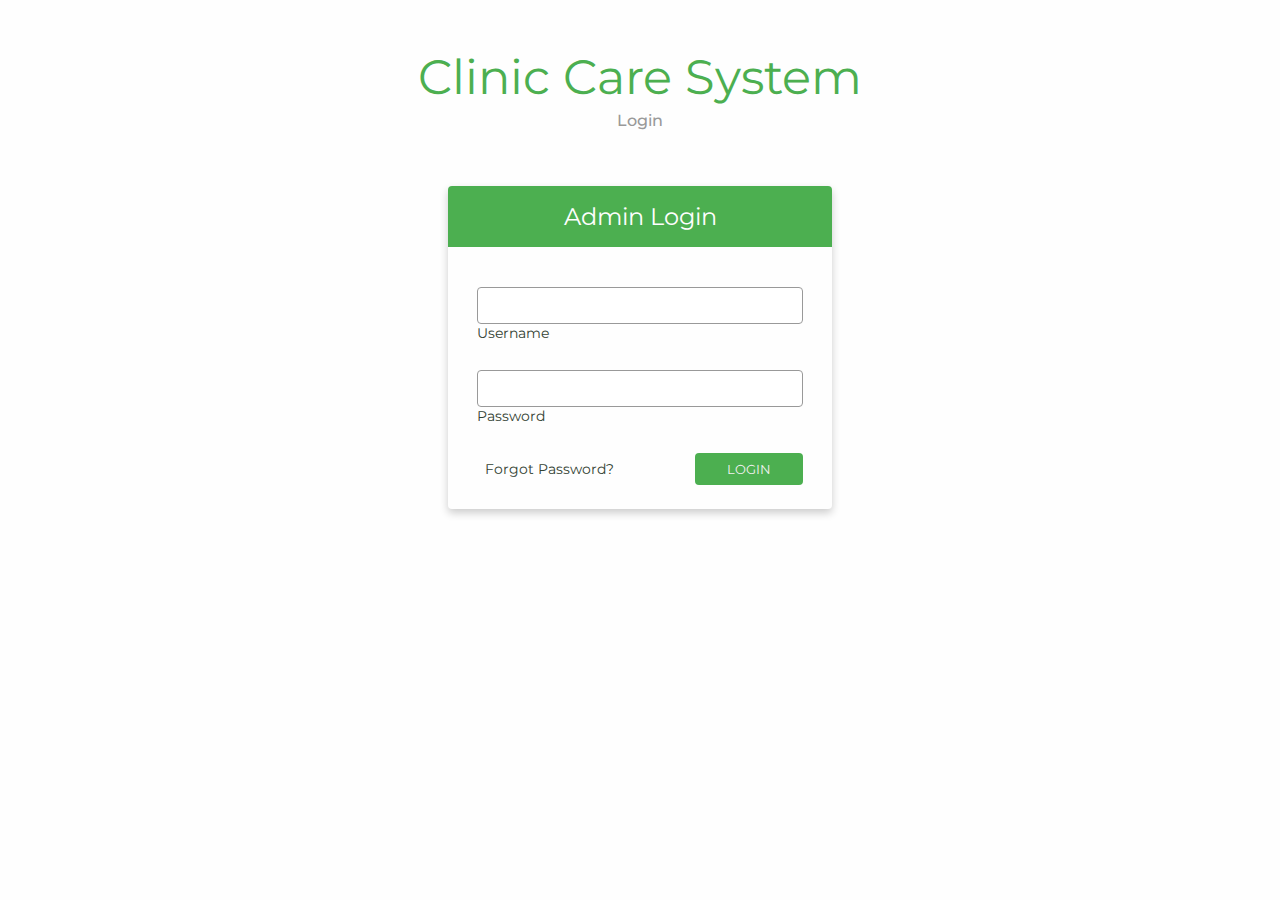
<file: index.html>
<!DOCTYPE html>
<html lang="en">
<head>
    <title>Clinical Care - Login</title>
    <meta charset="UTF-8">
    <meta http-equiv="X-UA-Compatible" content="IE=edge">
    <meta name="viewport" content="width=device-width, initial-scale=1.0">
    <script defer src="./scripts/functions.js"></script>
    <link rel="stylesheet" href="./css/styles.css">
</head>
<body>
    <h1 title="Login">Clinic Care System</h1>
    <form
            name="login-form"
            method="get"
            action="registration-form.html"
            onsubmit="return validateForm()"
            class="login"
        >
            <h2>Admin Login</h2>
            <div class="input">
                <input type="text" name="username" id="username" autocomplete="off"required/>
                <label for="username">Username</label>
            </div>
            <div class="input">
                <input type="password" name="password" id="password" required/>
                <label for="password">Password</label>
            </div>
            <div class="login-btn">
                <a href="#" onclick="alert('Contact Admin Support. Dial *4337')">Forgot Password?</a>
                <input type="submit" value="Login" />
            </div>
        </form>
</body>
</html>
</file>
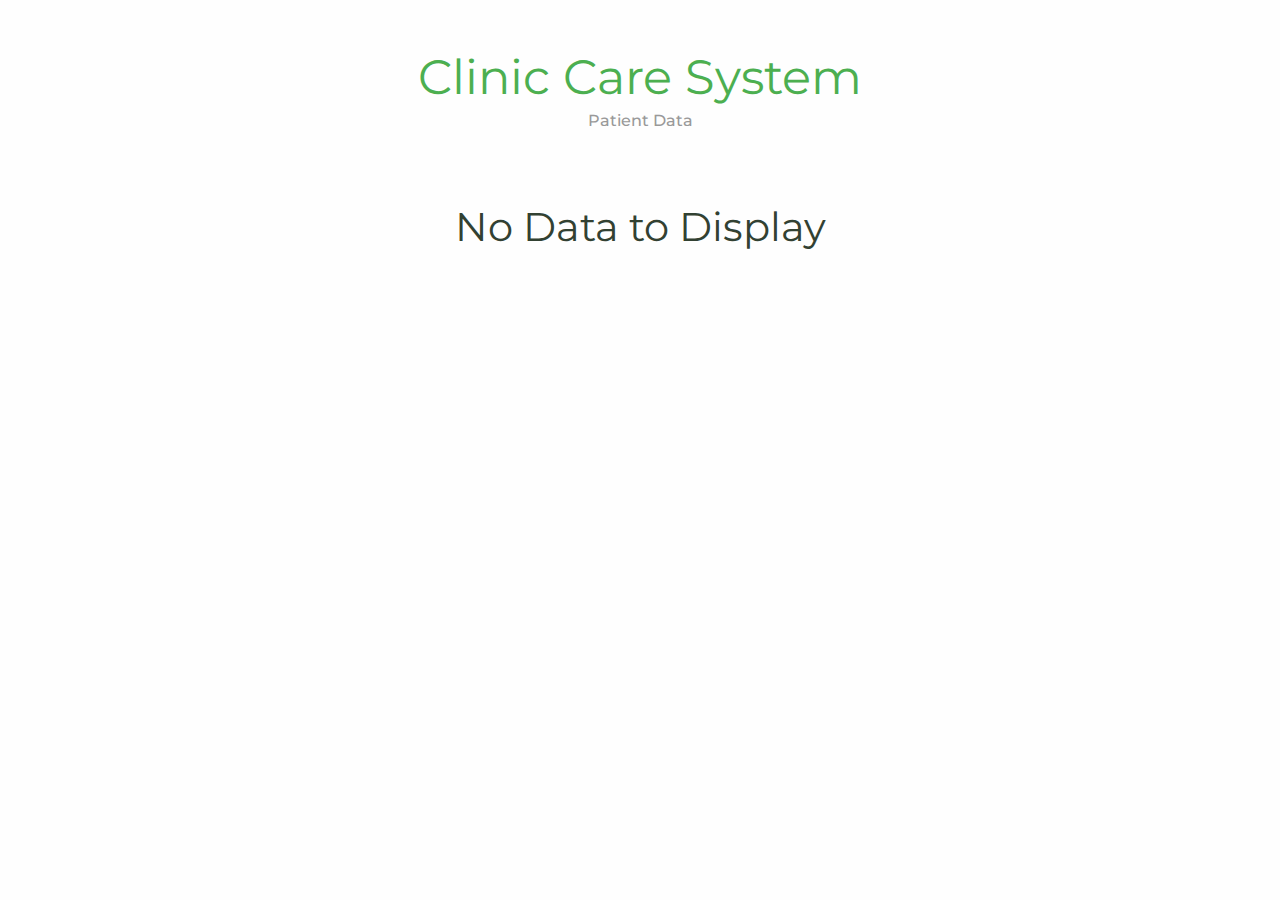
<file: patient-data.html>
<!DOCTYPE html>
<html lang="en">
<head>
    <title>Clinical Care - Patient Data</title>
    <meta charset="UTF-8" />
    <meta http-equiv="X-UA-Compatible" content="IE=edge" />
    <meta name="viewport" content="width=device-width, initial-scale=1.0" />
    <script defer src="./scripts/patient-data.js"></script>
    <link rel="stylesheet" href="./css/styles.css" />
    <link rel="stylesheet" href="./css/patient-data.css" />
</head>
<body>
    <h1 title="Patient Data">Clinic Care System</h1>
    <div id="data-container">
        <!--  -->
    </div>
</body>
</html>
</file>
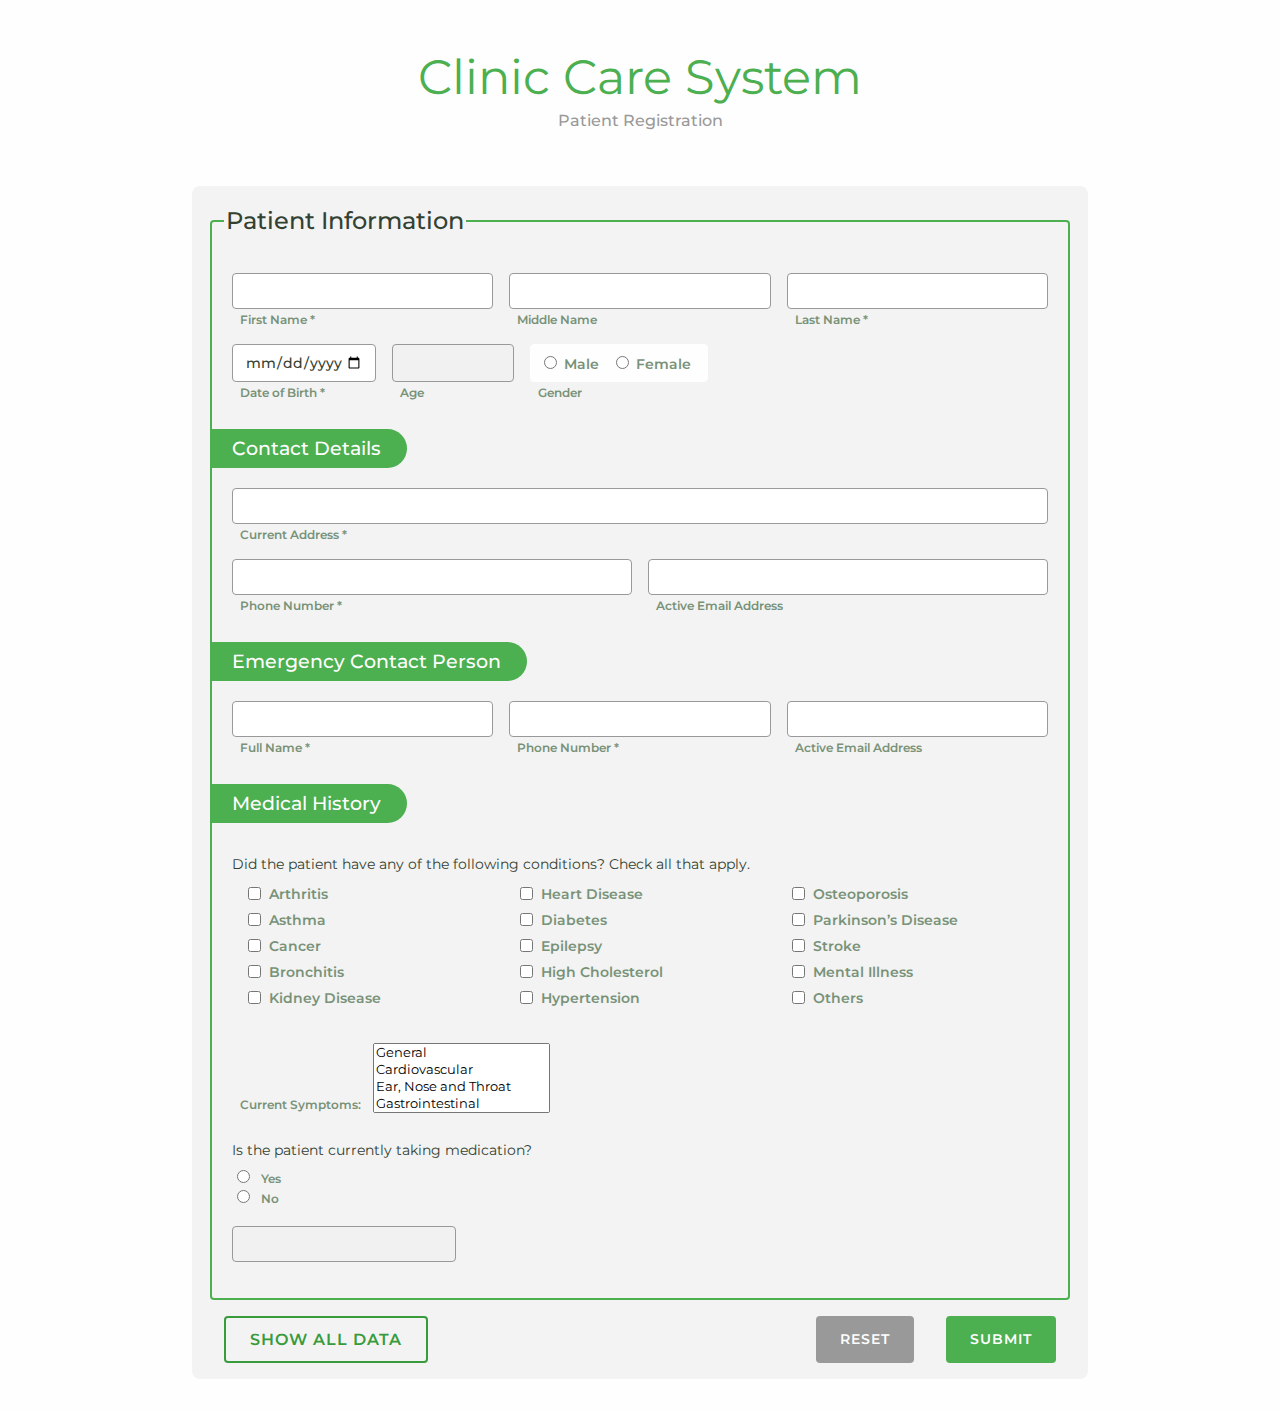
<file: registration-form.html>
<!DOCTYPE html>
<html lang="en">
    <head>
        <title>Clinical Care - Registration</title>
        <meta charset="UTF-8" />
        <meta http-equiv="X-UA-Compatible" content="IE=edge" />
        <meta name="viewport" content="width=device-width, initial-scale=1.0" />
        <script defer src="./scripts/functions.js"></script>
        <link rel="stylesheet" href="./css/styles.css" />
    </head>
    <body>
        <div id="form">
            <h1 title="Patient Registration">Clinic Care System</h1>
            <form class="registration" onsubmit="return false" name="registration">
                <fieldset>
                    <legend><h2>Patient Information</h2></legend>
                    <!-- <h4>Full Name</h4> -->

                    <div class="name">
                        <div class="input">
                            <input
                                type="text"
                                name="fname"
                                autocomplete="off"
                                required
                            />
                            <label for="fname">First Name *</label>
                        </div>
                        <div class="divider"></div>
                        <div class="input">
                            <input
                                type="text"
                                name="mname"
                                autocomplete="off"
                            />
                            <label for="mname">Middle Name</label>
                        </div>
                        <div class="divider"></div>
                        <div class="input">
                            <input
                                type="text"
                                name="lname"
                                autocomplete="off"
                                required
                            />
                            <label for="lname">Last Name *</label>
                        </div>
                    </div>
                    <div>
                        <div class="input" style="width: 25%">
                            <input
                                type="date"
                                name="dob"
                                id="dob"
                                required
                                onchange="calcAge()"
                            />
                            <label for="dob">Date of Birth *</label>
                        </div>
                        <div class="divider"></div>
                        <div class="input" style="width: 15%">
                            <input
                                type="number"
                                name="age"
                                id="age"
                                disabled
                                style="height: 67%"
                            />
                            <label for="age">Age</label>
                        </div>
                        <div class="divider"></div>
                        <div class="input" >
                            <div style="
                                padding:.5rem; 
                                background-color: #fefefe;
                                border: 1px solid #fefefe; 
                                width:max-content;
                                border-radius: .25rem;
                                "
                            >
                                <input
                                    type="radio"
                                    name="sex"
                                    id="male"
                                    value="Male"
                                    style="min-width: max-content"
                                />
                                <label
                                    for="male"
                                    style="margin-left: 0; font-size: 0.875rem"
                                    >Male</label
                                >
                                <input
                                    type="radio"
                                    name="sex"
                                    id="female"
                                    value="Female"
                                    style="min-width: max-content"
                                />
                                <label
                                    for="female"
                                    style="margin-left: 0; font-size: 0.875rem"
                                    >Female</label
                                >
                            </div>
                            <label for="sex">Gender</label>
                        </div>
                    </div>

                    <h3>Contact Details</h3>
                    <div class="address">
                        <div class="input">
                            <input type="text" name="address" required />
                            <label for="address">Current Address *</label>
                        </div>
                    </div>
                    <div class="contact">
                        <div class="input">
                            <input
                                type="tel"
                                name="phone"
                                pattern="[0-9]{10,13}"
                                maxlength="13"
                                required
                            />
                            <label for="phone">Phone Number *</label>
                        </div>
                        <div class="divider"></div>
                        <div class="input">
                            <input type="email" name="email" />
                            <label for="email">Active Email Address</label>
                        </div>
                    </div>
                    <h3>Emergency Contact Person</h3>
                    <div class="e-contact">
                        <div class="input">
                            <input type="text" name="e-name" required />
                            <label for="e-name">Full Name *</label>
                        </div>
                        <div class="divider"></div>
                        <div class="input">
                            <input
                                type="tel"
                                name="e-phone"
                                pattern="[0-9]{10,13}"
                                maxlength="13"
                                required
                            />
                            <label for="e-phone">Phone Number *</label>
                        </div>
                        <div class="divider"></div>
                        <div class="input">
                            <input type="email" name="e-email" />
                            <label for="e-email">Active Email Address</label>
                        </div>
                    </div>
                    <h3>Medical History</h3>
                    <div
                        class="history"
                        style="display: flex; flex-direction: column"
                    >
                        <p>
                            Did the patient have any of the following
                            conditions? Check all that apply.
                        </p>
                        <div class="options">
                            <div>
                                <div class="opt">
                                    <input type="checkbox" name="option-box" id="o1" />
                                    <label for="o1">Arthritis</label>
                                </div>
                                <div class="opt">
                                    <input type="checkbox" name="option-box" id="o2" />
                                    <label for="o2">Asthma</label>
                                </div>
                                <div class="opt">
                                    <input type="checkbox" name="option-box" id="o3" />
                                    <label for="o3">Cancer</label>
                                </div>
                                <div class="opt">
                                    <input type="checkbox" name="option-box" id="o4" />
                                    <label for="o4">Bronchitis</label>
                                </div>
                                <div class="opt">
                                    <input type="checkbox" name="option-box" id="o5" />
                                    <label for="o5">Kidney&nbsp;Disease</label>
                                </div>
                            </div>
                            <div>
                                <div class="opt">
                                    <input
                                        type="checkbox"
                                        name="option-box"
                                        id="o11"
                                    />
                                    <label for="o11">Heart&nbsp;Disease</label>
                                </div>
                                <div class="opt">
                                    <input
                                        type="checkbox"
                                        name="option-box"
                                        id="o12"
                                    />
                                    <label for="o12">Diabetes</label>
                                </div>
                                <div class="opt">
                                    <input
                                        type="checkbox"
                                        name="option-box"
                                        id="o13"
                                    />
                                    <label for="o13">Epilepsy</label>
                                </div>
                                <div class="opt">
                                    <input
                                        type="checkbox"
                                        name="option-box"
                                        id="o14"
                                    />
                                    <label for="o14">High Cholesterol</label>
                                </div>
                                <div class="opt">
                                    <input
                                        type="checkbox"
                                        name="option-box"
                                        id="o15"
                                    />
                                    <label for="o15">Hypertension</label>
                                </div>
                            </div>
                            <div>
                                <div class="opt">
                                    <input type="checkbox" name="option-box" id="o6" />
                                    <label for="o6">Osteoporosis</label>
                                </div>
                                <div class="opt">
                                    <input type="checkbox" name="option-box" id="o7" />
                                    <label for="o7">Parkinson’s Disease</label>
                                </div>
                                <div class="opt">
                                    <input type="checkbox" name="option-box" id="o8"/>
                                    <label for="o8">Stroke</label>
                                </div>
                                <div class="opt">
                                    <input type="checkbox" name="option-box" id="o9"/>
                                    <label for="o9">Mental Illness</label>
                                </div>
                                <div class="opt">
                                    <input
                                        type="checkbox"
                                        name="option-box"
                                        id="o10"
                                    />
                                    <label for="o10">Others</label>
                                </div>
                            </div>
                        </div>
                        <div class="divider"></div>
                        <div class="divider"></div>
                        <div class="symptoms">
                            <label for="symptoms">Current Symptoms:</label>
                            <select name="symptoms" id="symptoms" multiple>
                                <option value="General">General</option>
                                <option value="Cardiovascular">Cardiovascular</option>
                                <option value="Ear, Nose and Throat">Ear, Nose and Throat</option>
                                <option value="Gastrointestinal">Gastrointestinal</option>
                                <option value="Integumentary">Integumentary</option>
                                <option value="Neurological">Neurological</option>
                                <option value="Obstetric / Gynaecological">Obstetric / Gynaecological</option>
                                <option value="Ocular">Ocular</option>
                                <option value="Psychiatric">Psychiatric</option>
                                <option value="Pulmonary">Pulmonary</option>
                                <option value="Rheumatologic">Rheumatologic</option>
                                <option value="Urologic">Urologic</option>
                            </select>
                        </div>
                        <div class="divider"></div>
                        <div class="radio">
                            <p>Is the patient currently taking medication?</p>
                            <input
                                type="radio"
                                name="question"
                                id="yes"
                                onclick="toggleDisabled()"
                            /><label for="yes">Yes</label>
                            <br />
                            <input
                                type="radio"
                                name="question"
                                id="no"
                                onclick="toggleDisabled()"
                            /><label for="no">No</label> <br /><br />
                            <input
                                type="text"
                                name="med"
                                id="med"
                                placeholder=""
                                disabled
                            />
                        </div>
                    </div>
                </fieldset>
                <div class="buttons">
                    <a 
                        href="./patient-data.html"
                        target="_blank"
                        style="
                            color: #389b3c;
                            border: 2px solid #389b3c;
                            padding: 0.75rem 1.5rem;
                            text-transform: uppercase;
                            font-weight: 600;
                            border-radius: 0.25rem;
                            letter-spacing: 0.0625rem;
                            margin: 1rem;
                            margin-right: auto; 
                            cursor: pointer;
                            text-decoration: none;
                        "
                        id="show-data"
                    >
                        Show All Data
                    </a>
                    <input type="reset" value="Reset" />
                    <input type="submit" value="Submit" />
                </div>
            </form>
        </div>

        <script>
            document.getElementById("dob").max = new Date().toLocaleDateString(
                "en-ca"
            );
        </script>
    </body>
</html>
</file>
<file: css/styles.css>
@import url("https://fonts.googleapis.com/css2?family=Montserrat:ital,wght@0,100;0,200;0,300;0,400;0,500;0,600;0,700;0,800;1,100;1,200;1,300;1,400;1,500;1,600;1,700;1,800&display=swap");
* {
  -webkit-box-sizing: border-box;
          box-sizing: border-box;
  font-family: "Montserrat", sans-serif;
}

html {
  scroll-behavior: smooth;
  background-color: #fefefe;
}

body {
  margin: 0 auto;
  max-width: -webkit-max-content;
  max-width: -moz-max-content;
  max-width: max-content;
}

body h1 {
  padding: 1rem 0 3rem 0;
  text-align: center;
  font-weight: 400;
  font-size: 3rem;
  color: #4caf50;
  position: relative;
}

body h1::after {
  position: absolute;
  bottom: 1.5rem;
  left: 50%;
  -webkit-transform: translateX(-50%);
          transform: translateX(-50%);
  content: attr(title);
  font-size: 1rem;
  font-weight: 500;
  color: #999;
}

form.login {
  width: 24rem;
  -webkit-box-shadow: 0 4px 8px 0 rgba(0, 0, 0, 0.2);
          box-shadow: 0 4px 8px 0 rgba(0, 0, 0, 0.2);
  display: -webkit-box;
  display: -ms-flexbox;
  display: flex;
  -webkit-box-orient: vertical;
  -webkit-box-direction: normal;
      -ms-flex-direction: column;
          flex-direction: column;
  -webkit-box-align: center;
      -ms-flex-align: center;
          align-items: center;
  border-radius: 0.25rem;
  overflow: hidden;
  margin: 2rem auto;
}

form.login h2 {
  font-weight: 500;
  background-color: #4caf50;
  color: #fefefe;
  margin: 0;
  text-align: center;
  padding: 1rem;
  margin-bottom: 2.5rem;
  width: 100%;
  font-weight: 400;
}

form.login div.input {
  display: -webkit-box;
  display: -ms-flexbox;
  display: flex;
  -webkit-box-pack: center;
      -ms-flex-pack: center;
          justify-content: center;
  -webkit-box-orient: vertical;
  -webkit-box-direction: normal;
      -ms-flex-direction: column;
          flex-direction: column;
  margin-bottom: 1.75rem;
  -webkit-box-align: start;
      -ms-flex-align: start;
          align-items: flex-start;
  width: 85%;
}

form.login div.input label {
  font-size: 0.875rem;
  color: #324132;
}

form.login div.input input {
  font-size: 1rem;
  padding: 0.5rem;
  -ms-flex-item-align: stretch;
      -ms-grid-row-align: stretch;
      align-self: stretch;
  color: #333;
  border: 1px solid #999;
  border-radius: .25rem;
  /* width: 100%; */
}

form.login div.login-btn {
  display: -webkit-box;
  display: -ms-flexbox;
  display: flex;
  -webkit-box-pack: justify;
      -ms-flex-pack: justify;
          justify-content: space-between;
  -webkit-box-align: center;
      -ms-flex-align: center;
          align-items: center;
  width: 85%;
  margin-bottom: 1.5rem;
}

form.login div.login-btn input[type="submit"] {
  background-color: #4caf50;
  color: #f1f1f1;
  border: 0;
  outline: 0;
  padding: 0.5rem 2rem;
  width: -webkit-max-content;
  width: -moz-max-content;
  width: max-content;
  text-transform: uppercase;
  cursor: pointer;
  -webkit-transition: .15s;
  transition: .15s;
  border-radius: .25rem;
}

form.login div.login-btn input[type="submit"]:hover {
  background-color: #389b3c;
}

form.login div.login-btn a {
  border: 0;
  background-color: #fefefe;
  color: #324132;
  padding: 0 .5rem;
  cursor: pointer;
  text-decoration: none;
  font-size: .875rem;
}

form.login div.login-btn a:hover {
  color: #1e90ff;
}

#form {
  max-width: 56rem;
}

form.registration {
  margin: 2rem auto;
  padding: 0 1rem;
  width: 100%;
  background-color: #f3f3f3;
  border-radius: .5rem;
}

form.registration fieldset {
  border: 2px solid #4caf50;
  border-radius: .25rem;
  display: -webkit-box;
  display: -ms-flexbox;
  display: flex;
  max-width: 100%;
  -webkit-box-orient: vertical;
  -webkit-box-direction: normal;
      -ms-flex-direction: column;
          flex-direction: column;
  -webkit-box-pack: stretch;
      -ms-flex-pack: stretch;
          justify-content: stretch;
  padding-bottom: 2rem;
}

form.registration fieldset h2, form.registration fieldset h3 {
  font-weight: 500;
  color: #324132;
}

form.registration fieldset h3 {
  margin-bottom: 1rem;
  margin-top: 2rem;
  font-weight: 00;
  padding-left: .5rem;
  width: -webkit-max-content;
  width: -moz-max-content;
  width: max-content;
  position: relative;
  color: #fefefe;
  isolation: isolate;
}

form.registration fieldset h3::before {
  content: ' ';
  height: calc(100% + 1rem);
  width: calc(100% + 2.5rem);
  background-color: #4caf50;
  position: absolute;
  left: -.875rem;
  top: -.5rem;
  border-radius: 0 2rem 2rem 0;
  z-index: -1;
}

form.registration fieldset p {
  font-size: .875rem;
  color: #324132;
  margin: .75rem 0 .5rem 0;
}

form.registration fieldset .divider {
  width: 1rem;
  height: 100%;
  -webkit-box-flex: 0;
      -ms-flex: 0 0 1rem;
          flex: 0 0 1rem;
}

form.registration fieldset input:not(input[type="checkbox"]) {
  min-width: 100%;
  max-width: 100%;
  padding: .5rem .75rem;
  color: #324132;
  border: 1px solid #999;
  border-radius: .25rem;
  font-size: .875rem;
  font-weight: 500;
}

form.registration fieldset label {
  font-size: .75rem;
  color: #789278;
  margin: 0 .5rem;
  font-weight: 600;
}

form.registration fieldset > div {
  display: -webkit-box;
  display: -ms-flexbox;
  display: flex;
  margin: .75rem .5rem .25rem .5rem;
}

form.registration fieldset > div .input {
  width: 100%;
}

form.registration fieldset > div .options {
  display: -webkit-box;
  display: -ms-flexbox;
  display: flex;
}

form.registration fieldset > div .options > div {
  width: 100%;
}

form.registration fieldset > div .opt {
  width: -webkit-max-content;
  width: -moz-max-content;
  width: max-content;
  display: -webkit-box;
  display: -ms-flexbox;
  display: flex;
  -webkit-box-pack: center;
      -ms-flex-pack: center;
          justify-content: center;
  -webkit-box-align: center;
      -ms-flex-align: center;
          align-items: center;
  margin-left: 1rem;
}

form.registration fieldset > div .opt input[type="checkbox"] {
  margin: .375rem .5rem .375rem 0;
}

form.registration fieldset > div .opt label {
  font-size: .875rem;
  margin: .25rem 0;
  padding: 0;
}

form.registration fieldset div.radio > input {
  min-width: 0;
}

form.registration .buttons {
  display: -webkit-box;
  display: -ms-flexbox;
  display: flex;
  -webkit-box-pack: right;
      -ms-flex-pack: right;
          justify-content: right;
}

form.registration .buttons input {
  border: none;
  outline: none;
  padding: .75rem 1.5rem;
  font-size: .875rem;
  margin: 1rem;
  margin-left: 1rem;
  text-transform: uppercase;
  cursor: pointer;
  font-weight: 600;
  border-radius: .25rem;
  letter-spacing: .0625rem;
}

form.registration .buttons input[value="Submit"] {
  background-color: #4caf50;
  color: #fefefe;
}

form.registration .buttons input[value="Submit"]:hover {
  background-color: #389b3c;
}

form.registration .buttons input[value="Reset"] {
  background-color: #999;
  color: #fefefe;
}

form.registration .buttons input[value="Reset"]:hover {
  -webkit-filter: brightness(0.9);
          filter: brightness(0.9);
}
</file>
<file: css/patient-data.css>
@import url("https://fonts.googleapis.com/css2?family=Montserrat:ital,wght@0,100;0,200;0,300;0,400;0,500;0,600;0,700;0,800;1,100;1,200;1,300;1,400;1,500;1,600;1,700;1,800&display=swap");

h2, h3, h4 {
    font-weight: 500;
    color: #389b3c;
}
h2 {
    text-align: center;
    font-size: 2.5rem;
    font-weight: 400;
    margin-top: 1rem;
    margin-bottom: 1rem;
    color: #324132
}
b {
    font-weight: 500;
}
#data-container {
    display: flex;
    flex-wrap: wrap;
    justify-content: center;
}
.patient {
    max-width: 64rem;
    min-width:max-content;
    margin-bottom: 3rem;
    margin-right: 2rem;
    box-shadow: 0 .25rem .5rem rgba(0,0,0,0.2);
    padding: 2rem 4rem;
    border-radius: .5rem;
    color: #324132;
}
.patient > div {
    margin-bottom: 2rem;
}
.patient > div > div {
    margin-left: 1rem;
    /* font-size: .875rem; */
}
.info-1 > * {
    display: inline-block;
}
.info-2 > div, .info-3 > div {
    margin-bottom: 1rem;
}
</file>
